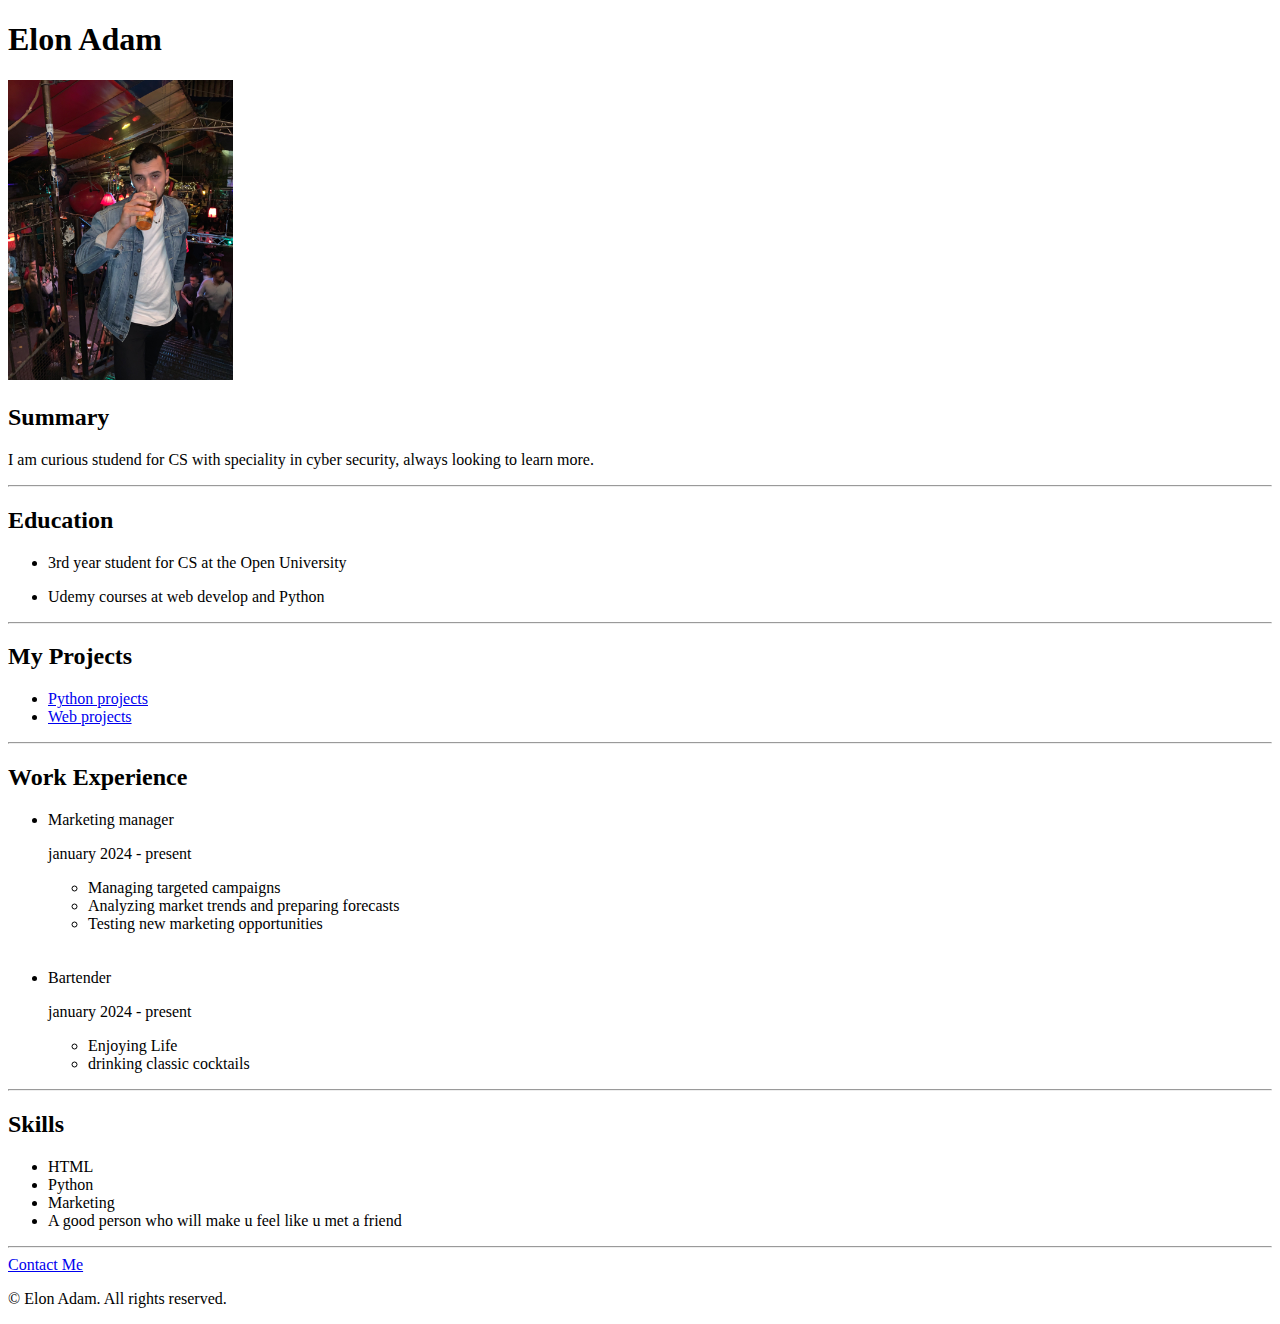
<file: begginer html/first milestone/index.html>
<!DOCTYPE html>
<html lang="en">
<head>
    <meta charset="UTF-8">
    <meta name="viewport" content="width=device-width, initial-scale=1.0">
    <title>My Resume</title>
</head>
<body>
    <h1>Elon Adam</h1>
    <img src="./assets/photo of me drink beer.JPG" 
    height="300"\>

    <h2>Summary</h2>
    <p>I am curious studend for CS with speciality in cyber security, always looking to learn more.</p>
    <hr/>

    <h2>Education</h2>
    <ul>
        <li>
            <p>3rd year student for CS at the Open University</p>
        </li>
        <li>
            Udemy courses at web develop and Python
        </li>
    </ul>
    <hr/>

    <h2>My Projects</h2>
    <ul>
        <li>
            <a href="https://github.com/elonadam/python_projects/tree/main"\> Python projects</a>
        </li>
        
        <li>
            <a href="https://github.com/elonadam/web_projects"\> Web projects</a>
        </li>
    </ul>
    <hr/>

    <h2>Work Experience</h2>
    <ul>
        <li>Marketing manager
            <p> january 2024 - present</p>
            <ul>
                <li>
                    Managing targeted campaigns
                </li>
                <li>
                    Analyzing market trends and preparing forecasts
                </li>
                <li>
                    Testing new marketing opportunities
                </li>
            </ul>
        </li>
        <br><br>
        
        <li> Bartender
        <p> january 2024 - present</p>
        <ul>
            <li>
                Enjoying Life
            </li>
            <li>
                drinking classic cocktails
            </li>
        </ul>
        </li>
    </ul>
    <hr>
    <h2>Skills</h2>
    <ul>
        <li>HTML</li>
        <li>Python</li>
        <li>Marketing</li>
        <li>A good person who will make u feel like u met a friend</li>
    </ul>
    <hr>
    <a href="./assets/contact.html">Contact Me</a>
   

    <p>© Elon Adam. All rights reserved.</p>
    
    
</body>
</html>
</file>
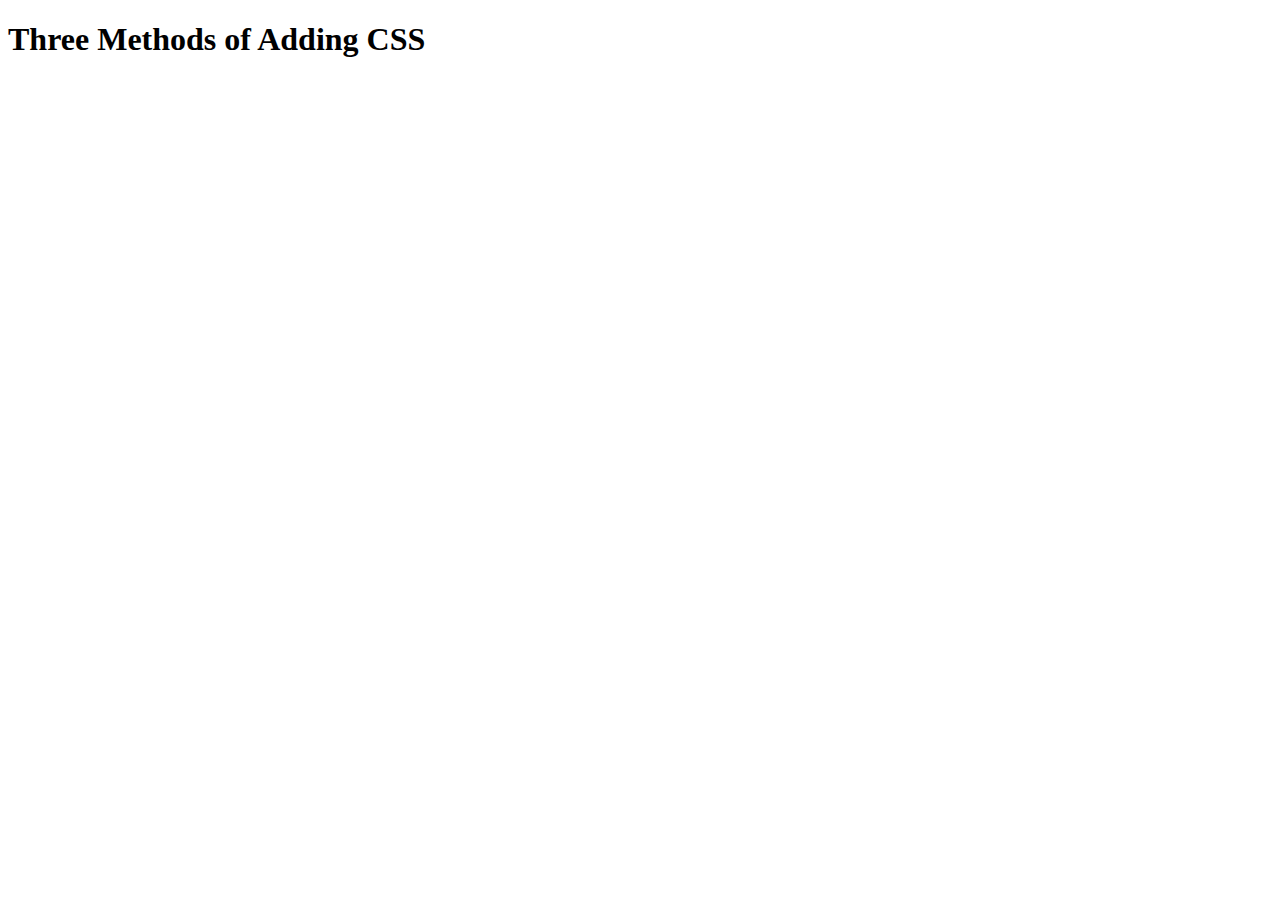
<file: CSS/3 ways to insert css/index.html>
<!DOCTYPE html>
<html lang="en">

<head>
  <meta charset="UTF-8">
  <title>Adding CSS</title>
</head>

<body>
  <h1>Three Methods of Adding CSS</h1>
  <!-- Create 3 Links to The 3 Webpages: inline, internal and external -->
</body>

</html>
</file>
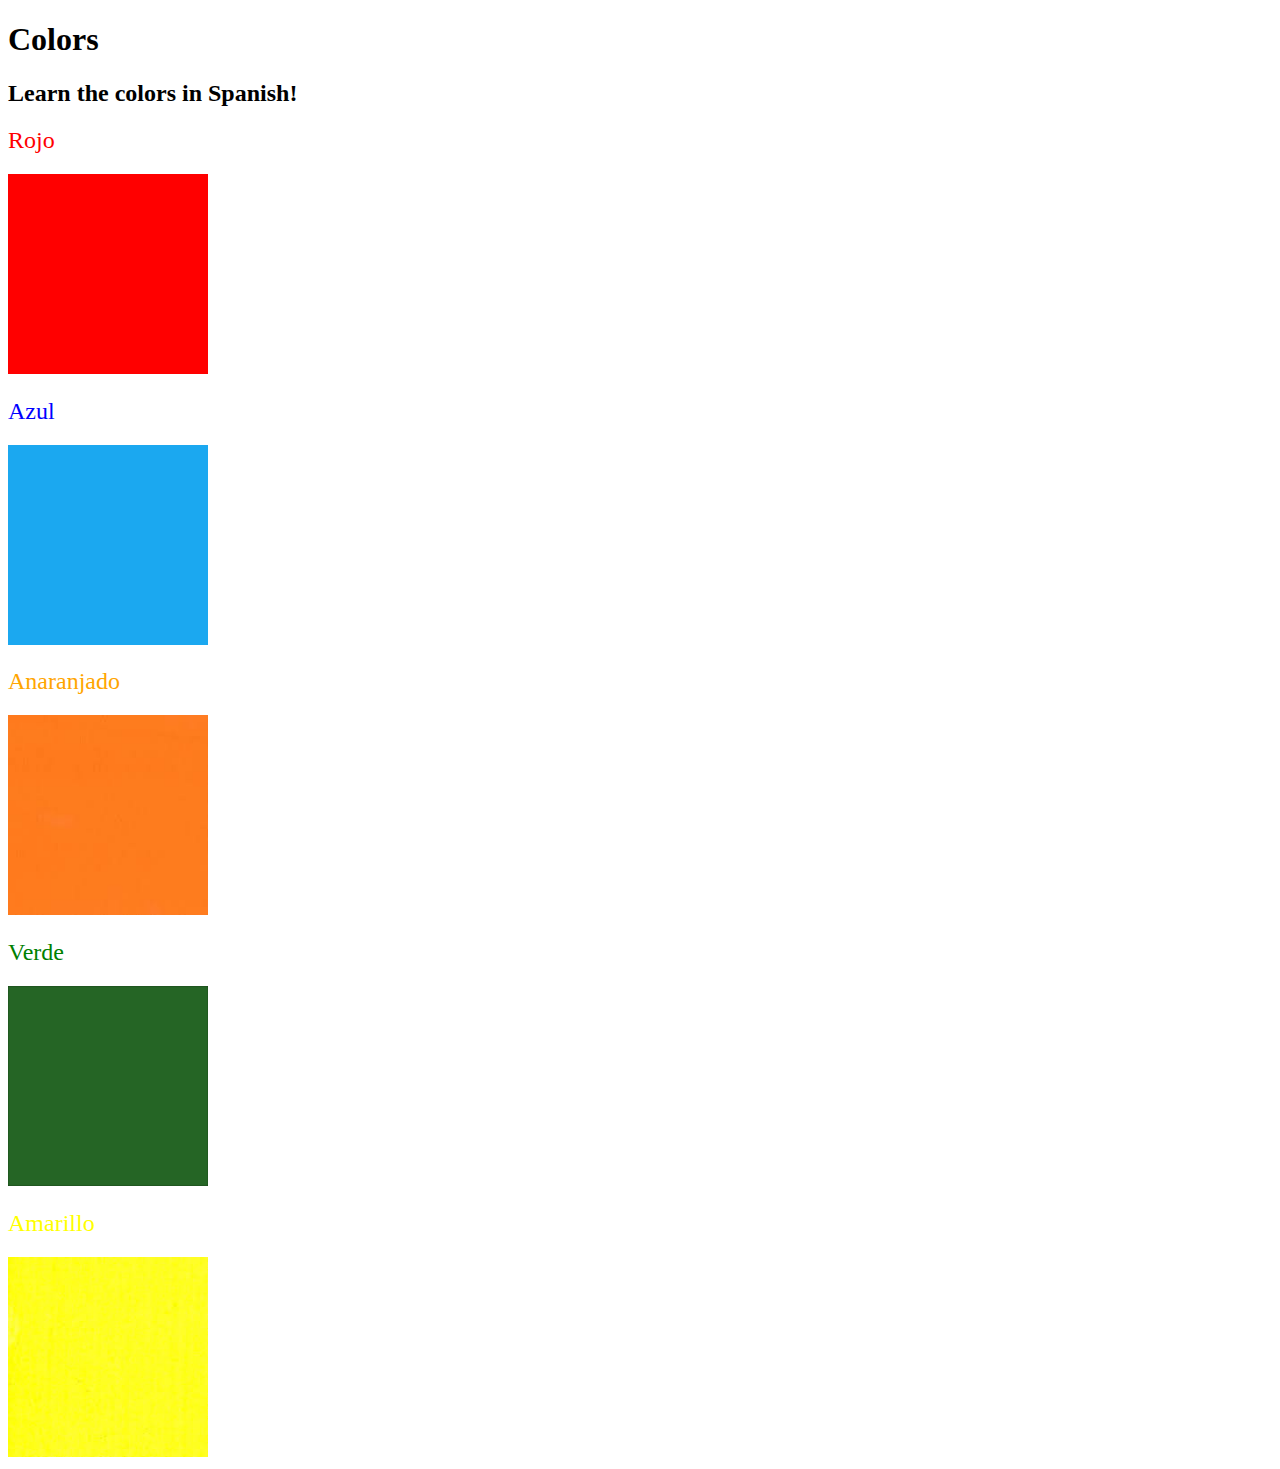
<file: CSS/css selectors/index.html>
<!DOCTYPE html>
<html lang="en">
  <head>
    <meta charset="UTF-8" />
    <title>Spanish Vocabulary</title>
    <link rel="stylesheet" href="./style.css" />
  </head>

  <body>
    <h1>Colors</h1>
    <h2>Learn the colors in Spanish!</h2>
    <h2 class="color-title" id="red">Rojo</h2>
    <img src="./assets/images/red.png" alt="red" />

    <h2 class="color-title" id="blue">Azul</h2>
    <img src="./assets/images/blue.png" alt="blue" />

    <h2 class="color-title" id="orange">Anaranjado</h2>
    <img src="./assets/images/orange.png" alt="orange" />

    <h2 class="color-title" id="green">Verde</h2>
    <img src="./assets/images/green.png" alt="green" />

    <h2 class="color-title" id="yellow">Amarillo</h2>
    <img src="./assets/images/yellow.png" alt="yellow" />
  </body>
</html>

<!-- 
TODOs
IMPORTANT: You should not need to make ANY CHANGES to index.html
All code should be written in your CSS file.

1. Create a CSS file and incorporate it as an external stylesheet.
2. Use CSS to style each of the color titles to meaning. 
Hint: Use the id to help if you don't know the words in spanish.
3. Use CSS to change all the color titles to have "font-weight: normal;"
4. Use CSS (not HTML) to make all the images 200px heigh and 200px wide. 
Hint: 
https://developer.mozilla.org/en-US/docs/Web/CSS/height
https://developer.mozilla.org/en-US/docs/Web/CSS/width
-->
</file>
<file: CSS/css selectors/style.css>
#red {
    color: red;
}
#blue {
    color: blue;
}
#orange {
    color: orange;
}
#green {
    color: green;
}
#yellow {
    color: yellow;
}

.color-title {
    font-weight: normal;
}

img {
    height: 200px;
    width: 200px;
}
</file>
